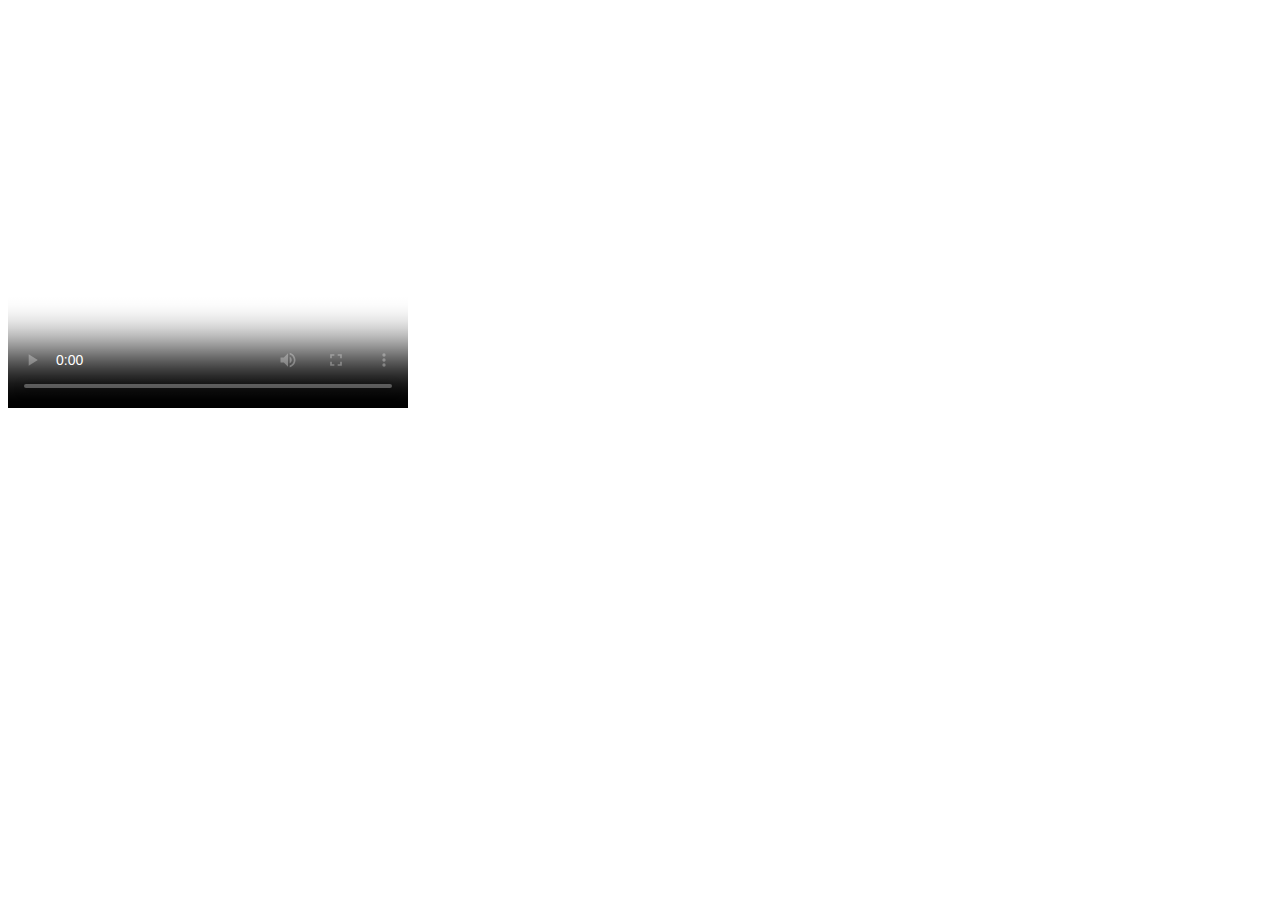
<file: test.html>
<!DOCTYPE HTML>
<html>

    <head>
        <meta http-equiv="Content-Type" content="text/html; charset=utf-8">
        <title>视频封面</title>

    </head>

    <body>
        <video width="400" height="400" poster="https://img08.sogoucdn.com/v2/thumb/resize/w/640/t/2/retype/ext/jpg/q/75?appid=200556&url=http%3A%2F%2Fimg08.sogoucdn.com%2Fapp%2Fa%2F200863%2Ffile_17511_1587006041127" controls>
            <i class="tf-ion-play" data-video="https://www.youtube.com/embed/g3-VxLQO7do?autoplay=1"></i>        </video>
    </body>

</html>
</file>
